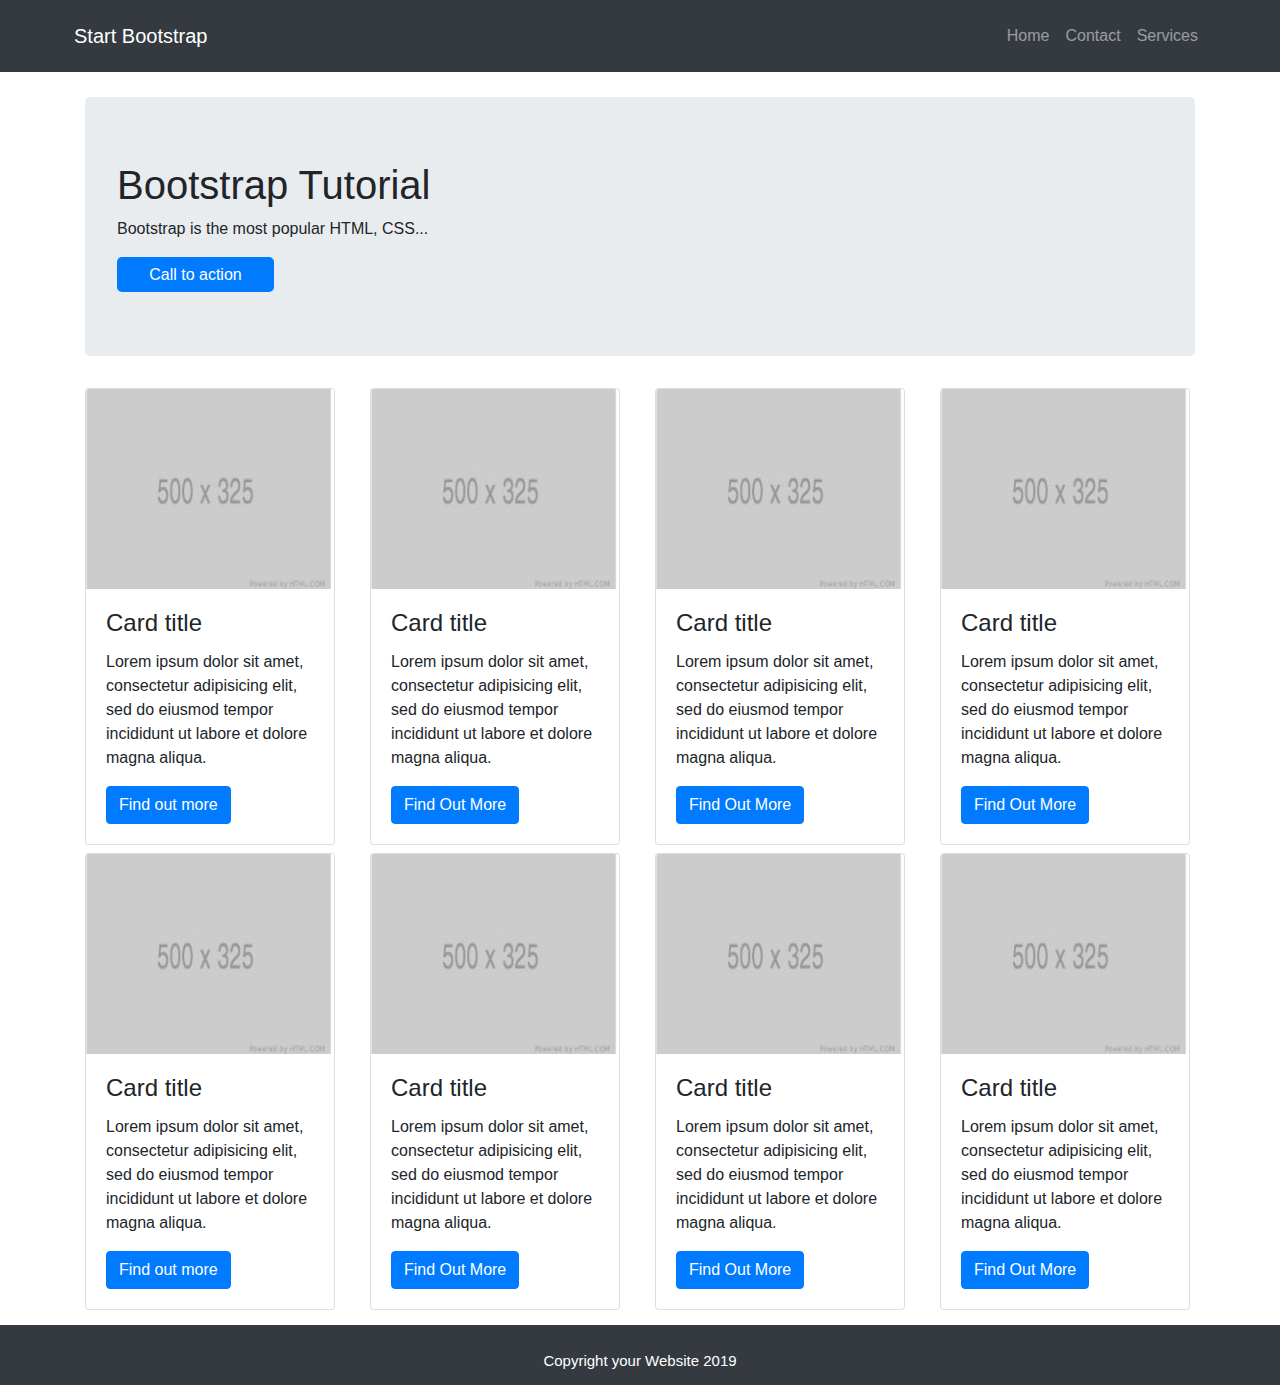
<file: index.html>
<!DOCTYPE html>
<html>
<head>
	<title>mysite</title>

		<!-- Latest compiled and minified CSS -->
<link rel="stylesheet" href="https://maxcdn.bootstrapcdn.com/bootstrap/4.3.1/css/bootstrap.min.css">

<!-- jQuery library -->
<script src="https://ajax.googleapis.com/ajax/libs/jquery/3.4.1/jquery.min.js"></script>

<!-- Popper JS -->
<script src="https://cdnjs.cloudflare.com/ajax/libs/popper.js/1.14.7/umd/popper.min.js"></script>

<!-- Latest compiled JavaScript -->
<script src="https://maxcdn.bootstrapcdn.com/bootstrap/4.3.1/js/bootstrap.min.js"></script>
<link rel="stylesheet" type="text/css" href="css/sytle.css">

</head>
<body>
	<div>
        
       <nav class="navbar navbar-expand-sm bg-dark navbar-dark">
       	<div class="container p-1 my-1">
	   <a class="navbar-brand" href="index.html">Start Bootstrap</a>
       <ul class="navbar-nav">

       <li class="nav-item">
       <a class="nav-link" href="index.html">Home</a>
       </li>
       <li class="nav-item">
       <a class="nav-link" href="#">Contact</a>
       </li>
       <li class="nav-item">
       <a class="nav-link" href="#">Services</a>
       </li>
       </ul>
        </div>
       </nav>
       


       <div class="container">

             <div class="jumbotron  bootstrap">
                <h1>Bootstrap Tutorial</h1>
                <p>Bootstrap is the most popular HTML, CSS...</p>
                <button class="btn-primary btn1">Call to action</button>
             </div>

         <div class="row">

             <div class="col-md-3">
             <div class="card mr-2" style="width:250px">
                <img class="card-img-top img-fluid photo" src="images/birthday.jpg" alt="Card image">
                  <div class="card-body">
                    <h4 class="card-title">Card title</h4>
                    <p class="card-text">Lorem ipsum dolor sit amet, consectetur adipisicing elit, sed do eiusmod
                    tempor incididunt ut labore et dolore magna aliqua.</p>
                    <a href="post.html" class="btn btn-primary">Find out more</a>
                  </div>
             </div>
            </div>

           <div class="col-md-3">
             <div class="card mr-2" style="width:250px">
              <img class="card-img-top img-fluid photo" src="images/birthday.jpg" alt="Card image">
               <div class="card-body">
                     <h4 class="card-title">Card title</h4>
                      <p class="card-text">Lorem ipsum dolor sit amet, consectetur adipisicing elit, sed do eiusmod
                      tempor incididunt ut labore et dolore magna aliqua.</p>
                     <a href="post.html" class="btn btn-primary">Find Out More</a>
                </div>
             </div>
           </div>

           <div class="col-md-3">
              <div class="card mr-2" style="width:250px">
                 <img class="card-img-top img-fluid photo" src="images/birthday.jpg" alt="Card image">
                    <div class="card-body">
                         <h4 class="card-title">Card title</h4>
                         <p class="card-text">Lorem ipsum dolor sit amet, consectetur adipisicing elit, sed do eiusmod tempor incididunt ut labore et dolore magna aliqua.</p>
                         <a href="post.html" class="btn btn-primary">Find Out More</a>
                    </div>
              </div>
            </div>


            <div class="col-md-3">
                 <div class="card mr-2" style="width:250px">
                     <img class="card-img-top img-fluid photo" src="images/birthday.jpg" alt="Card image">
                        <div class="card-body">
                             <h4 class="card-title">Card title</h4>
                             <p class="card-text">Lorem ipsum dolor sit amet, consectetur adipisicing elit, sed do eiusmod tempor incididunt ut labore et dolore magna aliqua.</p>
    	                     <a href="post.html" class="btn btn-primary">Find Out More</a>
                        </div>
                 </div>
            </div>

          </div>

          <div class="row mt-2">

             <div class="col-md-3">
             <div class="card mr-2" style="width:250px">
                <img class="card-img-top img-fluid photo" src="images/birthday.jpg" alt="Card image">
                  <div class="card-body">
                    <h4 class="card-title">Card title</h4>
                    <p class="card-text">Lorem ipsum dolor sit amet, consectetur adipisicing elit, sed do eiusmod
                    tempor incididunt ut labore et dolore magna aliqua.</p>
                    <a href="post.html" class="btn btn-primary">Find out more</a>
                  </div>
             </div>
            </div>

           <div class="col-md-3">
             <div class="card mr-2" style="width:250px">
              <img class="card-img-top img-fluid photo" src="images/birthday.jpg" alt="Card image">
               <div class="card-body">
                     <h4 class="card-title">Card title</h4>
                      <p class="card-text">Lorem ipsum dolor sit amet, consectetur adipisicing elit, sed do eiusmod
                      tempor incididunt ut labore et dolore magna aliqua.</p>
                     <a href="post.html" class="btn btn-primary">Find Out More</a>
                </div>
             </div>
           </div>

           <div class="col-md-3">
              <div class="card mr-2" style="width:250px">
                 <img class="card-img-top img-fluid photo" src="images/birthday.jpg" alt="Card image">
                    <div class="card-body">
                         <h4 class="card-title">Card title</h4>
                         <p class="card-text">Lorem ipsum dolor sit amet, consectetur adipisicing elit, sed do eiusmod tempor incididunt ut labore et dolore magna aliqua.</p>
                         <a href="post.html" class="btn btn-primary">Find Out More</a>
                    </div>
              </div>
            </div>


            <div class="col-md-3">
                 <div class="card mr-2" style="width:250px">
                     <img class="card-img-top img-fluid photo" src="images/birthday.jpg" alt="Card image">
                        <div class="card-body">
                             <h4 class="card-title">Card title</h4>
                             <p class="card-text">Lorem ipsum dolor sit amet, consectetur adipisicing elit, sed do eiusmod tempor incididunt ut labore et dolore magna aliqua.</p>
    	                     <a href="post.html" class="btn btn-primary">Find Out More</a>
                        </div>
                 </div>
            </div>
        </div>
       </div>
     

               <div class="footer">Copyright your Website 2019</div>
    </div>

</body>
</html>
</file>
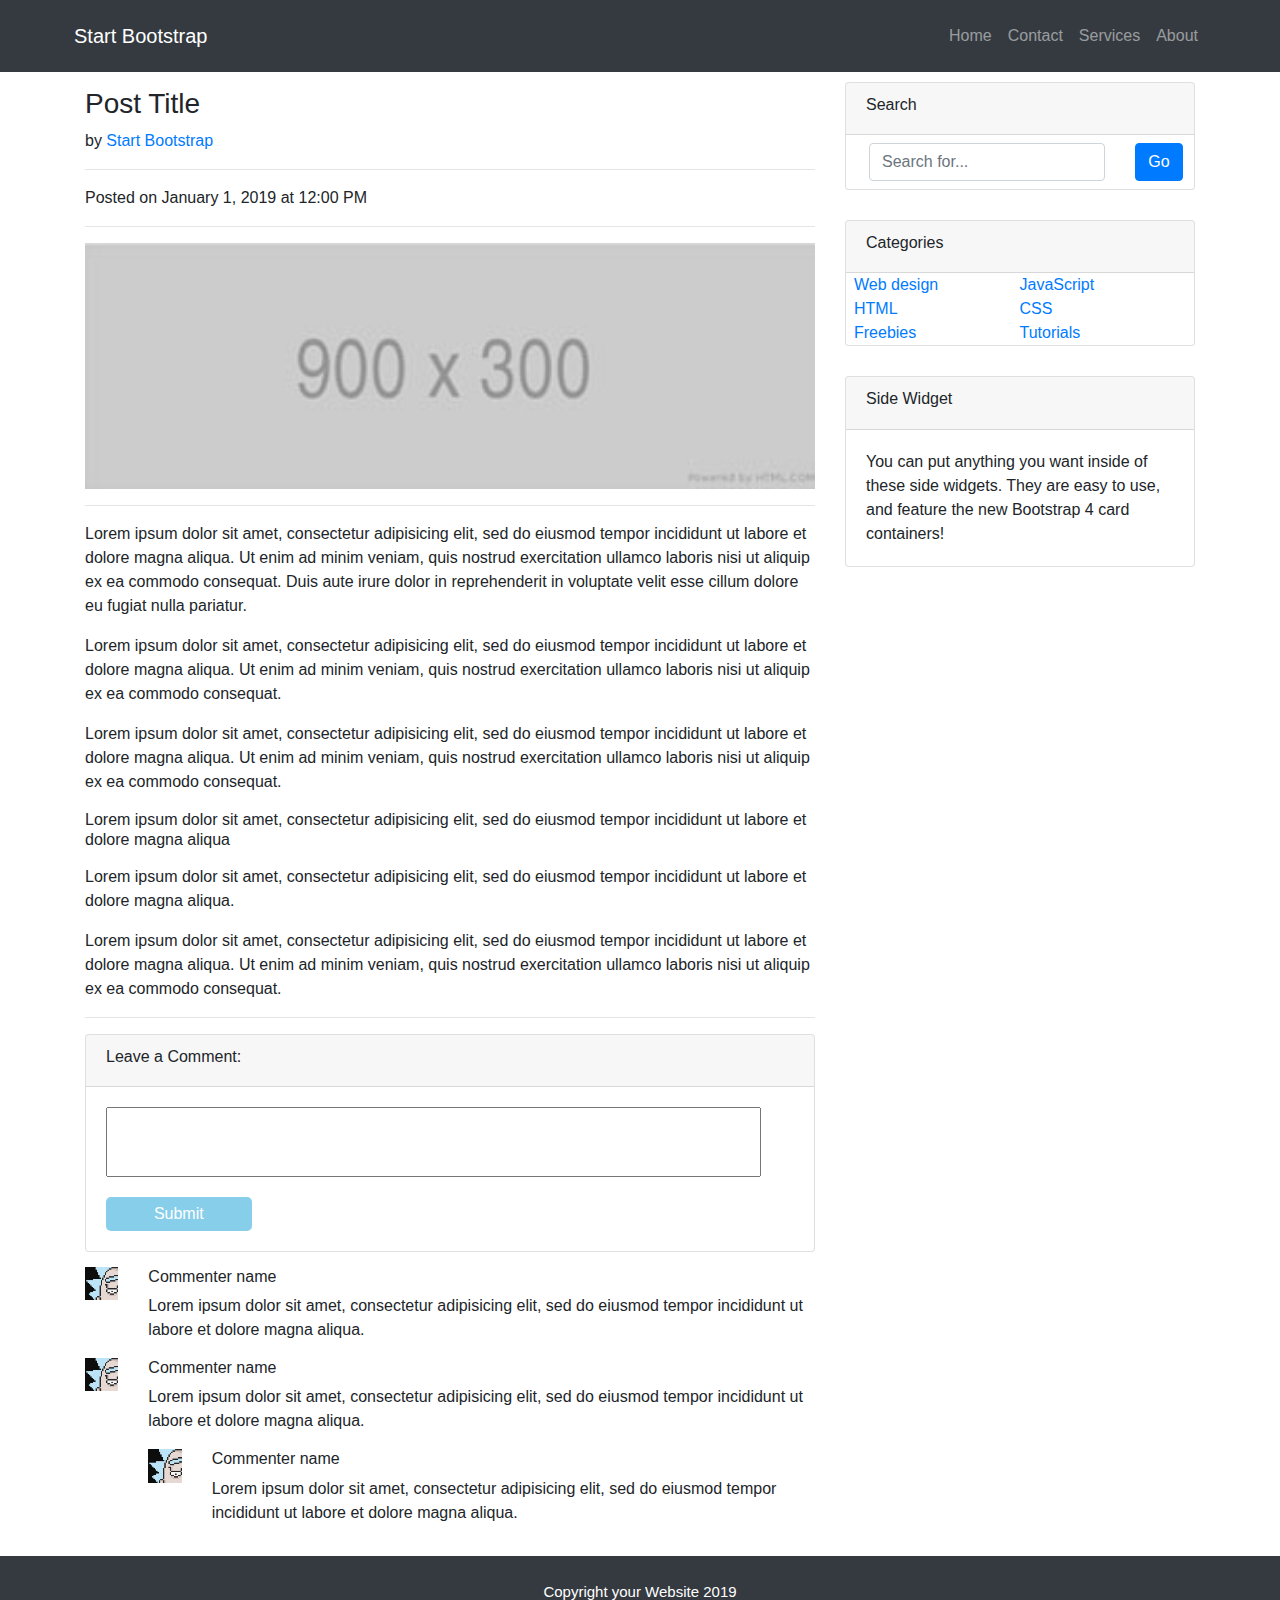
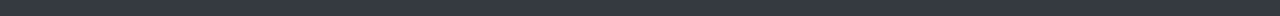
<file: post.html>
<!DOCTYPE html>
<html>
<head>
	<title></title>
			<!-- Latest compiled and minified CSS -->
<link rel="stylesheet" href="https://maxcdn.bootstrapcdn.com/bootstrap/4.3.1/css/bootstrap.min.css">

<!-- jQuery library -->
<script src="https://ajax.googleapis.com/ajax/libs/jquery/3.4.1/jquery.min.js"></script>

<!-- Popper JS -->
<script src="https://cdnjs.cloudflare.com/ajax/libs/popper.js/1.14.7/umd/popper.min.js"></script>

<!-- Latest compiled JavaScript -->
<script src="https://maxcdn.bootstrapcdn.com/bootstrap/4.3.1/js/bootstrap.min.js"></script>
<link rel="stylesheet" type="text/css" href="css/sytle.css">

</head>
<body>

	<nav class="navbar navbar-expand-sm bg-dark navbar-dark">
       	<div class="container p-1 my-1">
	   <a class="navbar-brand" href="index.html">Start Bootstrap</a>
       <ul class="navbar-nav">

       <li class="nav-item">
       <a class="nav-link" href="index.html">Home</a>
       </li>
       <li class="nav-item">
       <a class="nav-link" href="#">Contact</a>
       </li>
       <li class="nav-item">
       <a class="nav-link" href="#">Services</a>
       </li>
        <li class="nav-item">
       <a class="nav-link" href="#">About</a>
       </li>
       </ul>
        </div>
       </nav>

       <div class="container">
          <div class="row">
       		<div class="col-md-8">
       			<h3 class="title">Post Title</h3>
       			by<a href="#"> Start Bootstrap</a>
       			<hr>
       			Posted on January 1, 2019 at 12:00 PM
       			<hr>
       			<img class="image img-fluid" src="images/900300.jpg">
       			<hr>
       			<p>Lorem ipsum dolor sit amet, consectetur adipisicing elit, sed do eiusmod
       			tempor incididunt ut labore et dolore magna aliqua. Ut enim ad minim veniam,
       			quis nostrud exercitation ullamco laboris nisi ut aliquip ex ea commodo
       			consequat. Duis aute irure dolor in reprehenderit in voluptate velit esse
       			cillum dolore eu fugiat nulla pariatur.</p>

       			<p>Lorem ipsum dolor sit amet, consectetur adipisicing elit, sed do eiusmod
       			tempor incididunt ut labore et dolore magna aliqua. Ut enim ad minim veniam,
       			quis nostrud exercitation ullamco laboris nisi ut aliquip ex ea commodo
       			consequat.</p>

       			<p>Lorem ipsum dolor sit amet, consectetur adipisicing elit, sed do eiusmod
       			tempor incididunt ut labore et dolore magna aliqua. Ut enim ad minim veniam,
       			quis nostrud exercitation ullamco laboris nisi ut aliquip ex ea commodo
       			consequat.</p>

       			<p><h6>Lorem ipsum dolor sit amet, consectetur adipisicing elit, sed do eiusmod
       			tempor incididunt ut labore et dolore magna aliqua</h6></p>


       			<p>Lorem ipsum dolor sit amet, consectetur adipisicing elit, sed do eiusmod
       			tempor incididunt ut labore et dolore magna aliqua.</p>


       			<p>Lorem ipsum dolor sit amet, consectetur adipisicing elit, sed do eiusmod
       			tempor incididunt ut labore et dolore magna aliqua. Ut enim ad minim veniam,
       			quis nostrud exercitation ullamco laboris nisi ut aliquip ex ea commodo
       			consequat.</p>

       			<hr>

       			<div class="card comment">
                    <div class="card-header"><h6>Leave a Comment:</h6></div>
                    <input type="text-area" name="text" class="text-area">
                    <button class="sub-btn">Submit</button>

                </div>

                <div>
                	    
	                <div class="row commenter">
	                	<div class="col-md-1">
	                		<img src="images/profile.jpg" class="img-fluid">
	                	</div>
	                	<div class="col-md-11">
	                		<h6>Commenter name</h6>
	                		<p>Lorem ipsum dolor sit amet, consectetur adipisicing elit, sed do eiusmod
	                		tempor incididunt ut labore et dolore magna aliqua.</p>
	                	</div>
	                </div>

	                  <div class="row">
	                	<div class="col-md-1">
	                		<img src="images/profile.jpg" class="img-fluid">
	                	</div>
	                	<div class="col-md-11">
	                		<h6>Commenter name</h6>
	                		<p>Lorem ipsum dolor sit amet, consectetur adipisicing elit, sed do eiusmod
	                		tempor incididunt ut labore et dolore magna aliqua.</p>
	                	</div>
	                 </div>



	                <div class="row">
	                	<div class="col-md-1">
	                		
	                	</div>
	                	<div class="col-md-1" >
	                		<img src="images/profile.jpg" class="img-fluid">
	                	</div>
	                	<div class="col-md-10">
	                		<h6>Commenter name</h6>
	                		<p>Lorem ipsum dolor sit amet, consectetur adipisicing elit, sed do eiusmod
	                		tempor incididunt ut labore et dolore magna aliqua.</p>
	                	</div>
	                </div>

              </div>

            </div>

            <div class="col-md-4">

       			<div class="card search-card">
                   <div class="card-header"><h6>Search</h6></div>
                   <div class="row  ml-2 mt-2 mb-2 ">
                   	<div class="col-md-9">
                   		<input type="text" name="text" class="form-control" placeholder="Search for...">
                   	</div>
                    <div class="col-md-2">
                    	<input type="button" class="btn btn-primary" value="Go">
                    </div>	
                   </div>
                   
               	</div>
                     
                  <div class="card categories">
                      <div class="card-header"><h6>Categories</h6></div>
                      <div class="row">
                      	<div class="col-md-5 ml-2">
                      		<a href="#" >Web design</a><br>
                      		<a href="#" >HTML</a><br>
                      		<a href="#" >Freebies</a>
                      	</div>
                      	<div class="col-md-5 ml-2">
                      		<a href="#">JavaScript</a><br>
                      		<a href="#">CSS</a><br>
                      		<a href="#">Tutorials</a>
                      		
                      	</div>
                      </div>
                   </div>

                   <div class="card widget">
                       <div class="card-header"><h6>Side Widget</h6></div>
                       <div class="card-body"> You can put anything you want inside of these side widgets. They are easy to use, and feature the new Bootstrap 4 card containers!</div>

                    </div>
              </div>
        
                

       </div>
   </div>
               <div class="footer">Copyright your Website 2019</div>

</body>
</html>
</file>
<file: css/sytle.css>
.title{
	margin-top: 15px;
}
.image{
	width: 100%;
}

.text-area{
    width: 90%;
    margin:20px;
    height: 70px;

}
.sub-btn{
      width: 20%;
      background-color: skyblue;
      border:none;
      border-radius: 5px;
      padding:5px;
      margin-left: 20px;
      margin-bottom: 20px;
      color: white;

} 

.search-card{
	margin-top: 10px;
}
.commenter{
  margin-top: 15px;
}

.categories{
	margin-top: 30px;
}

.position{
   text-align: left;

}


.widget{
	margin-top: 30px;
}

.footer{
	margin-top: 15px;
	height: 60px;
	padding-top: 25px;
	padding-bottom: 25px;
	background-color: #343A40;
	color: white;
	font-size:15px;
	text-align: center;
}



/** page 2 styles **/



.btn1{
	height: 35px;
	width: 15%;
	border:none;
	border-radius: 5px;

}

.bootstrap{
	margin-top: 25px;
}
.photo{
	height: 200px;
    width: 300px;
}
</file>
